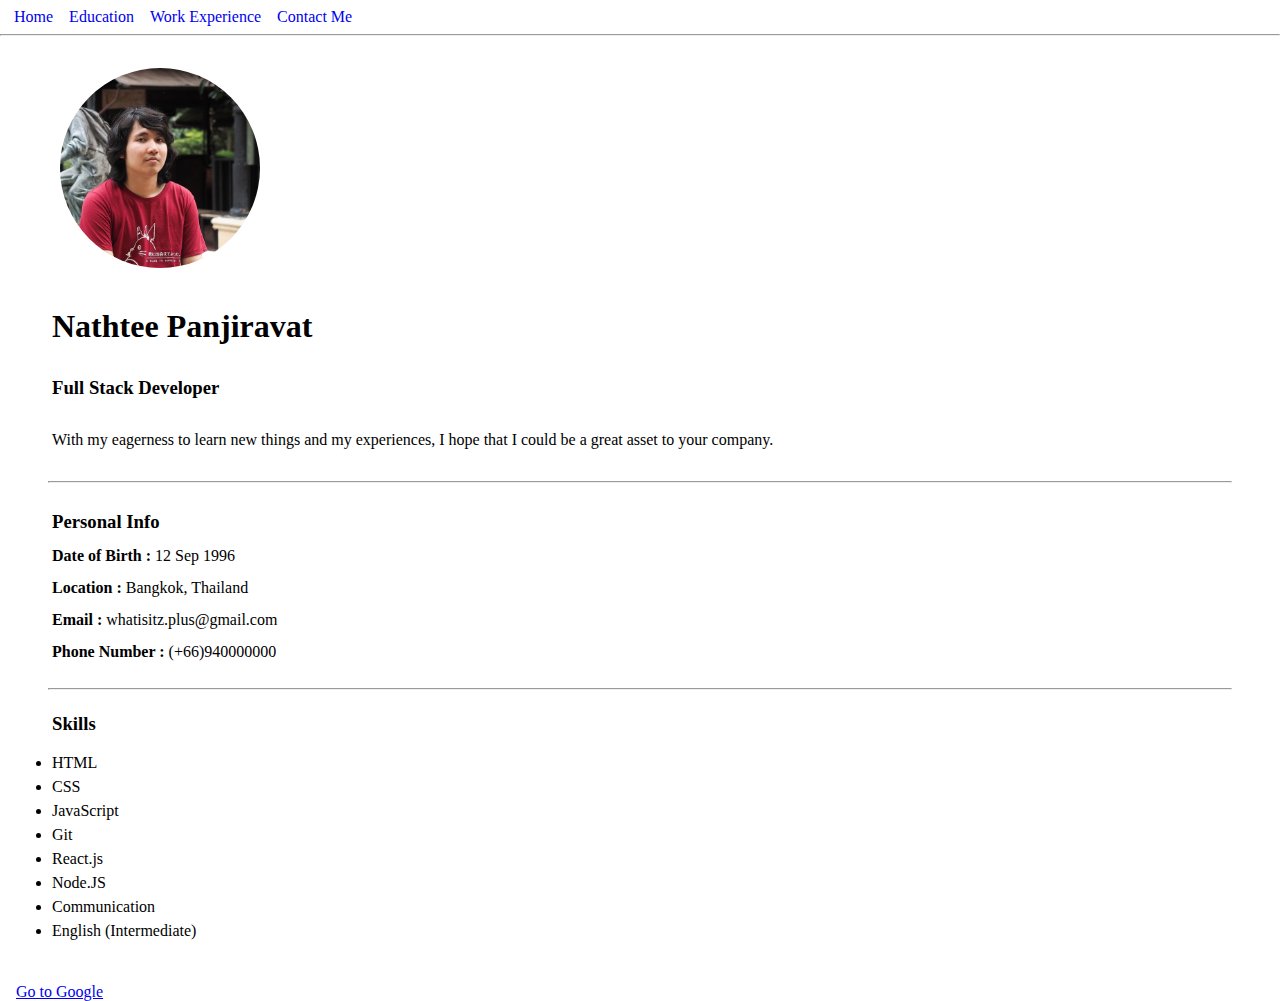
<file: index.html>
<!DOCTYPE html>
<html lang="en">

<head>
    <meta charset="UTF-8">
    <meta name="viewport" content="width=device-width, initial-scale=1.0">
    <title>My Resume - Nathtee Panjiravat</title>
    <link rel="stylesheet" href="style.css">
</head>

<body>
    <nav class="navbar">
        <a href="#">Home</a>
        <a href="education.html">Education</a>
        <a href="work.html">Work Experience</a>
        <a href="contact.html">Contact Me</a>

    </nav>
    <hr />
    <div class="pfp-container">
        <img src="./profile picture.jpg" alt="profile picture">
    </div>
    <div class="myname">
        <h1>Nathtee Panjiravat </h1>
        <h3>Full Stack Developer </h3>

        <p>With my eagerness to learn new things and my experiences, I hope that I could be a great asset to your
            company. </p>

    </div>

    <hr class="middle-line" />

    <div class="personal-info">
    <h3>Personal Info    </h3>

    <p><strong>Date of Birth :</strong> 12 Sep 1996
        <br />
        <strong>Location :</strong> Bangkok, Thailand
    <br />
        <strong>Email :</strong> whatisitz.plus@gmail.com
        <br />
        <strong>Phone Number : </strong>(+66)940000000
</p>
</div>
<hr class="middle-line" />

<div class="skill">
    <h3>Skills</h3>
<ul>
<li>HTML</li>
<li>CSS</li>
<li>JavaScript</li>
<li>Git</li>
<li>React.js</li>
<li>Node.JS</li>
<li>Communication</li>
<li>English (Intermediate)</li>
</ul>

</div>

<a class="ineedgooglelinkinmyresume" href="https://google.com">Go to Google</a>
</body>

</html>
</file>
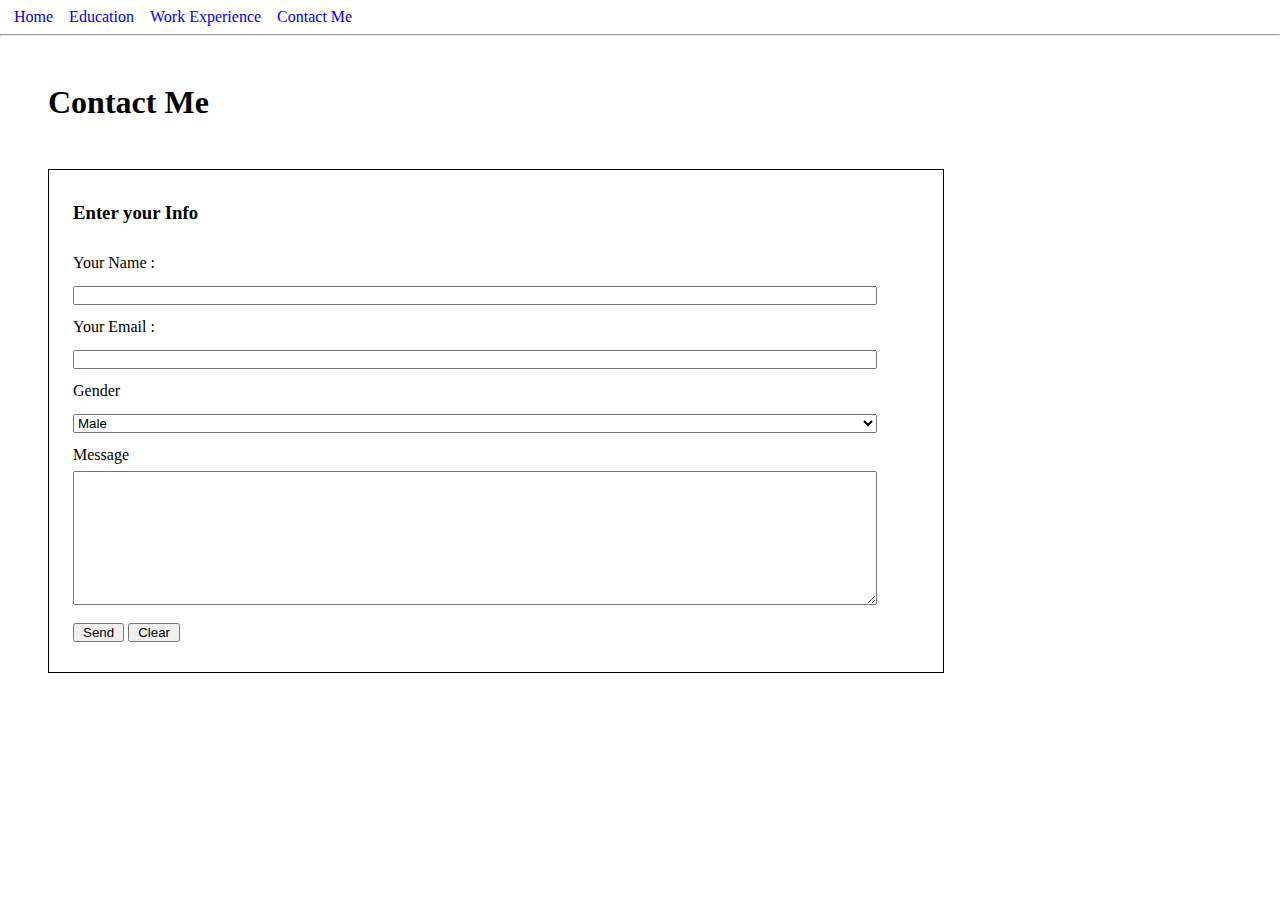
<file: contact.html>
<!DOCTYPE html>
<html lang="en">
<head>
    <meta charset="UTF-8">
    <meta name="viewport" content="width=device-width, initial-scale=1.0">
    <title>Contact Me</title>
    <link rel="stylesheet" href="style.css">
</head>
<body>
    <nav class="navbar">
        <a href="index.html">Home</a>
        <a href="education.html">Education</a>
        <a href="work.html">Work Experience</a>
        <a href="#">Contact Me</a>
    </nav>
    <hr />

    <div class="header">
        <h1>Contact Me</h1>
    </div>

    <div class="form-frame">
    <form action="https://jkorpela.fi/cgi-bin/echo.cgi" method="post">

<h3>Enter your Info</h3>
<label>Your Name : <br />
<input class="inputbox" type="text" name="contact-name"></label><br />
<label>Your Email :<br />
<input class="inputbox" type="email" name="email"></label><br />
<label for="gender">Gender</label><br />
<select class="inputbox" id="gender" name="gender">
    <option value="male">Male</option>
    <option value="female">Female</option>
    <option value="other">Other</option>
    </select><br />
<label>Message <br />
    <textarea class="messagebox" name="message" rows="10" cols="30"></textarea>      
</label><br />
<input type="submit" value="Send">
<input type="reset" value="Clear">
    </form>

</div>
</body>
</html>
</file>
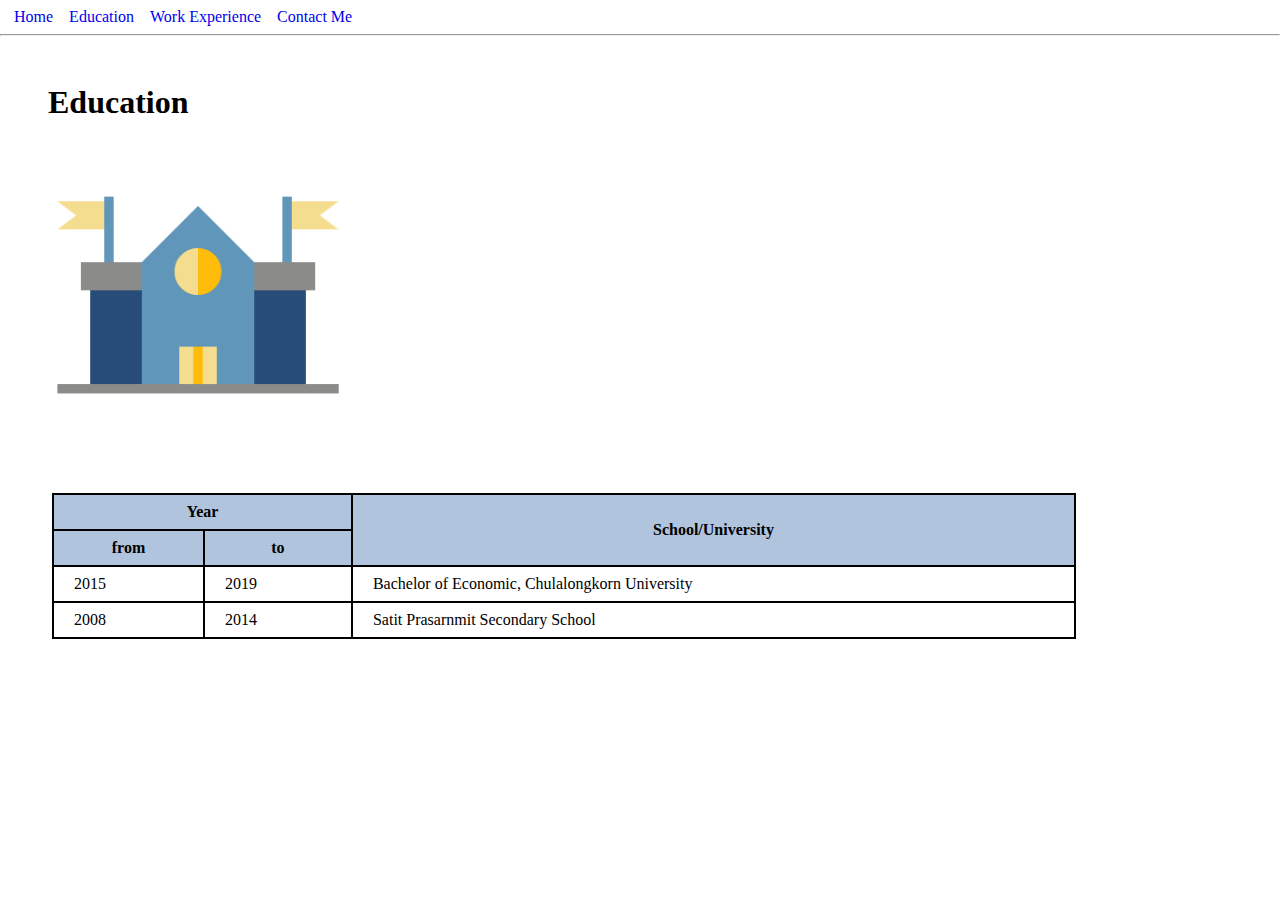
<file: education.html>
<!DOCTYPE html>
<html lang="en">

<head>
    <meta charset="UTF-8">
    <meta name="viewport" content="width=device-width, initial-scale=1.0">
    <title>Education</title>
    <link rel="stylesheet" href="style.css">
</head>

<body>
    <nav class="navbar">
        <a href="index.html">Home</a>
        <a href="#">Education</a>
        <a href="work.html">Work Experience</a>
        <a href="contact.html">Contact Me</a>

    </nav>
    <hr />

<div class="header">
<h1>Education</h1>
<div class="container">
<img src="school-logo.png" alt="school logo">
</div>
</div>



    <table class="table">
<tr>
    <th colspan="2">Year</th>
    <th rowspan="2">School/University</th>
</tr>
<tr>
    <th>from</th>
    <th>to</th>
</tr>
<tr>
    <td>2015</td>
    <td>2019</td>
    <td>Bachelor of Economic, Chulalongkorn University</td>
</tr>

<tr>
<td>2008</td>
<td>2014</td>
<td>Satit Prasarnmit Secondary School</td>
</tr>
    </table>

</body>

</html>
</file>
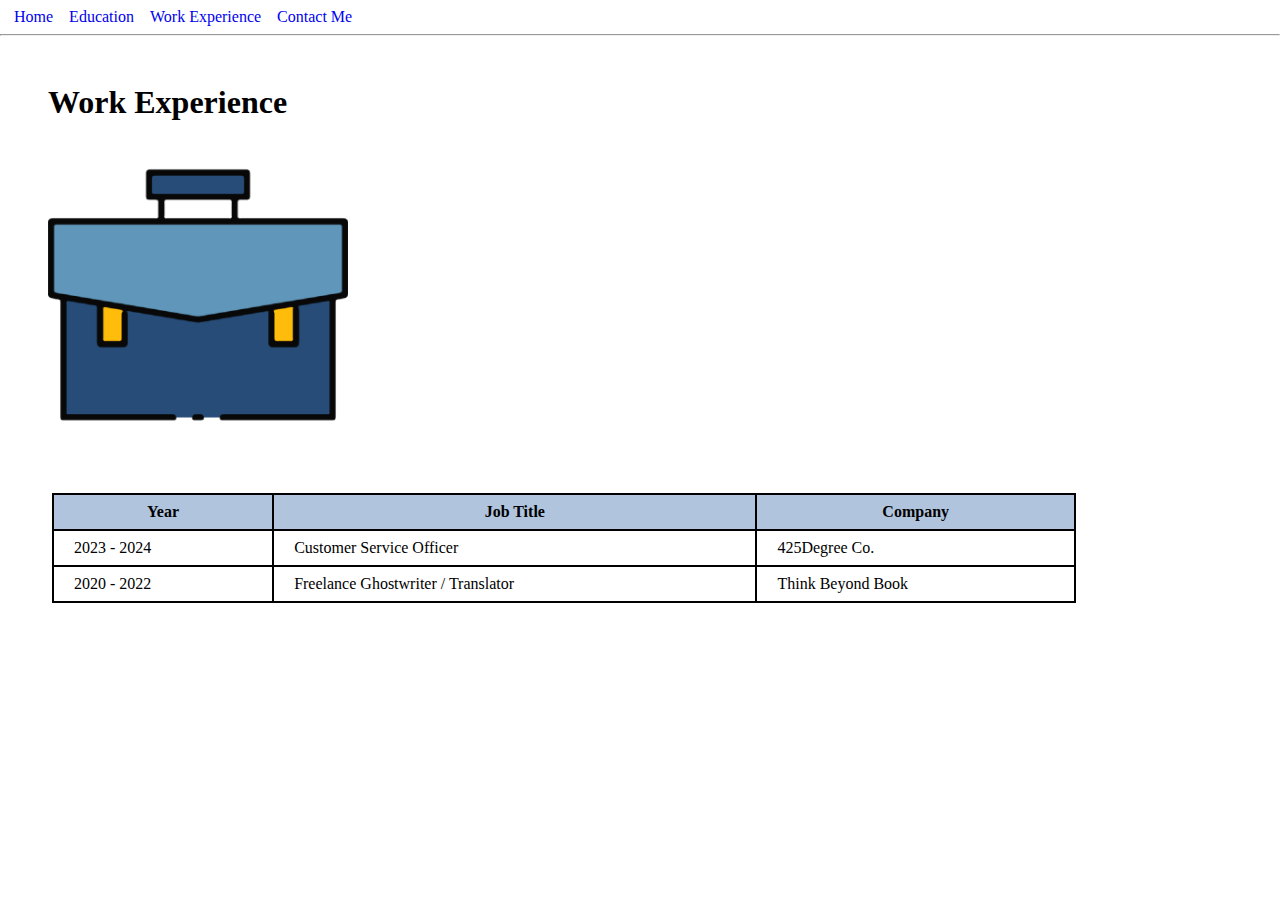
<file: work.html>
<!DOCTYPE html>
<html lang="en">

<head>
    <meta charset="UTF-8">
    <meta name="viewport" content="width=device-width, initial-scale=1.0">
    <title>Work Experience</title>
    <link rel="stylesheet" href="style.css">
</head>

<body>
    <nav class="navbar">
        <a href="index.html">Home</a>
        <a href="education.html">Education</a>
        <a href="#">Work Experience</a>
        <a href="contact.html">Contact Me</a>
    </nav>
    <hr />

    <div class="header">
    <h1>Work Experience</h1>
<div class="container">
    <img src="suitcase-logo.png" alt="suitcase logo">
</div>
</div>

<table class="table">
    <tr>
        <th>Year</th>
        <th>Job Title</th>
        <th>Company</th>
    </tr>
    <tr>
        <td>2023 - 2024</td>
        <td>Customer Service Officer</td>
        <td>425Degree Co.</td>
    </tr>
    <tr>
        <td>2020 - 2022</td>
        <td>Freelance Ghostwriter / Translator</td>
        <td>Think Beyond Book</td>
    </tr>
        </table>
</body>

</html>
</file>
<file: style.css>
* {
    box-sizing: border-box;
    margin: 0;
    padding: 0;
}

.navbar {
    padding: 8px;
}
.navbar a {
    padding-inline: 6px;
    text-decoration: none;
}

.pfp-container {
    width: 200px;
    height: 200px;
    position: relative;
    overflow: hidden;
    border-radius: 50%;
    margin-top: 32px;
    margin-left: 60px;
}

.pfp-container img{
    display: inline;
    margin: 0 auto;
    height: 100%;
    width: auto;
}
.myname {
    margin-top: 40px;
    margin-inline: 52px;
}
.myname h3, .myname p {
    margin-block: 32px;
}

.middle-line {
    margin-inline: 48px;
    margin-block: 20px;
}

.personal-info {
margin-block: 20px;
margin-inline: 52px;
line-height: 2;
}

.skill  {
    margin-inline: 52px;
    line-height: 1.5;
    margin-bottom: 40px;
}
.skill h3 {
    margin-block: 12px;
}
.ineedgooglelinkinmyresume {
    margin: 16px;
}

.header {
    margin: 48px;
}
.container {
    margin-block: 24px;
    width: 300px;
    height: 300px;
}
.container img{
    width: 100%;
    height: 100%;
    object-fit: cover;
}
.table {
    margin-inline: 52px;
    border-collapse: collapse;
    width: 80%;
}

.table td, .table th {
    padding: 8px;
    border: solid 2px black;
    padding-inline: 20px;
}
.table th {
    background-color: lightsteelblue;
}
.form-frame {
    border: solid 1px  black;
    margin: 48px;
    padding: 24px;
    line-height: 2.0;
    width: 70%;
}
.form-frame h3 {
    margin-bottom: 16px;
}
.inputbox {
    width: 95%;
}
.messagebox {
    width: 95%;
    height: 10em;
    padding: 8px;
}
.form-frame input {
    padding-inline: 8px;
    
}
</file>
